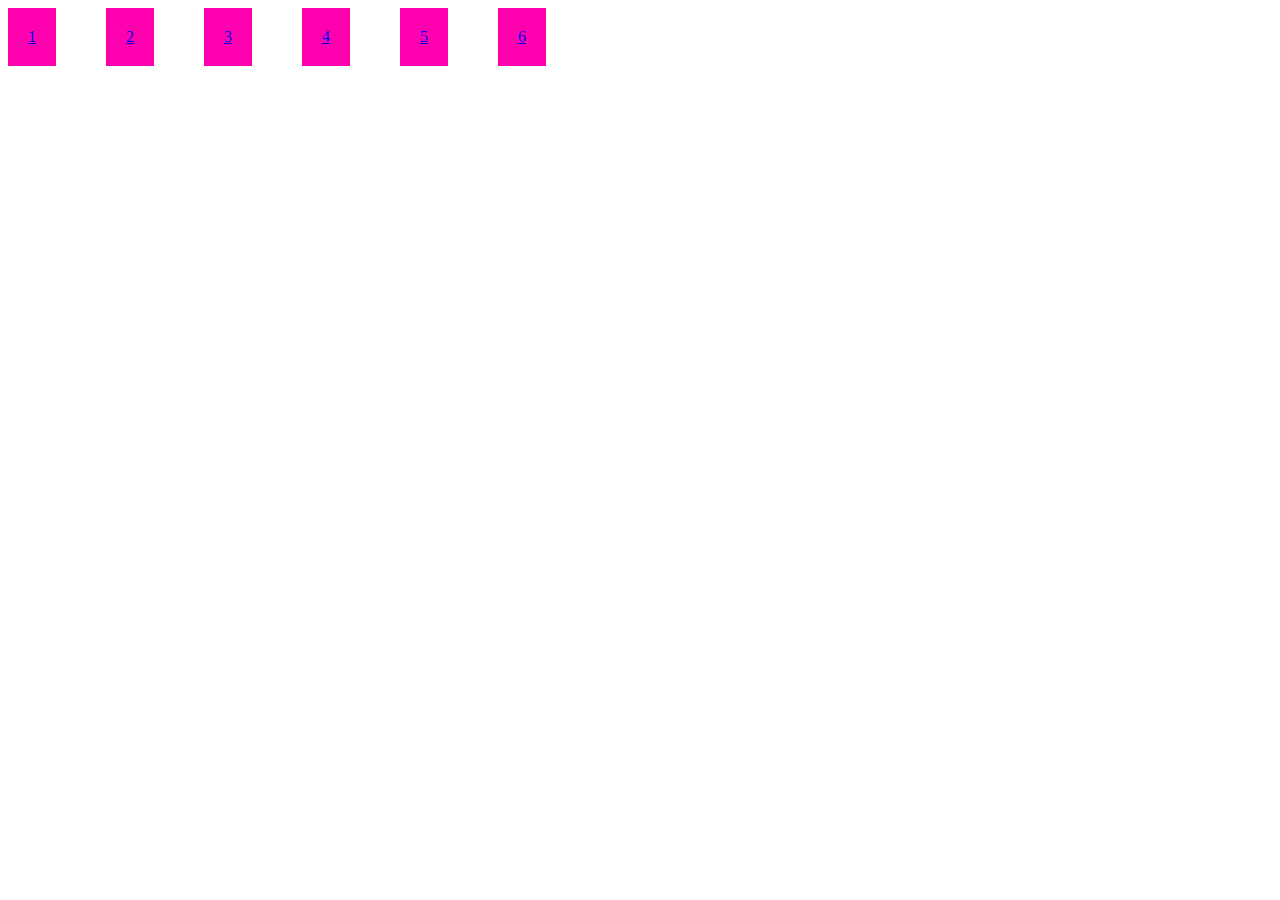
<file: index.html>
<!DOCTYPE html>
<html lang="en">
<head>
    <meta charset="UTF-8">
    <meta name="viewport" content="width=device-width, initial-scale=1.0">
    <title>Document</title>
</head>
<body>
    <div class="row">

        <a href="./01-flex-center/">1</a>
        <a href="./02-flex-header/">2</a>
        <a href="./03-flex-header-2/">3</a>
        <a href="./04-flex-information/">4</a>
        <a href="./05-flex-modal/">5</a>
        <a href="./06-flex-layout-2/">6</a>
        

    
</body>
<style>

    .row {

        display: flex;
        gap: 50px;
    }
    a {
        background-color: rgb(255, 0, 174);
        padding: 20px;
    }

</style>
</html>
</file>
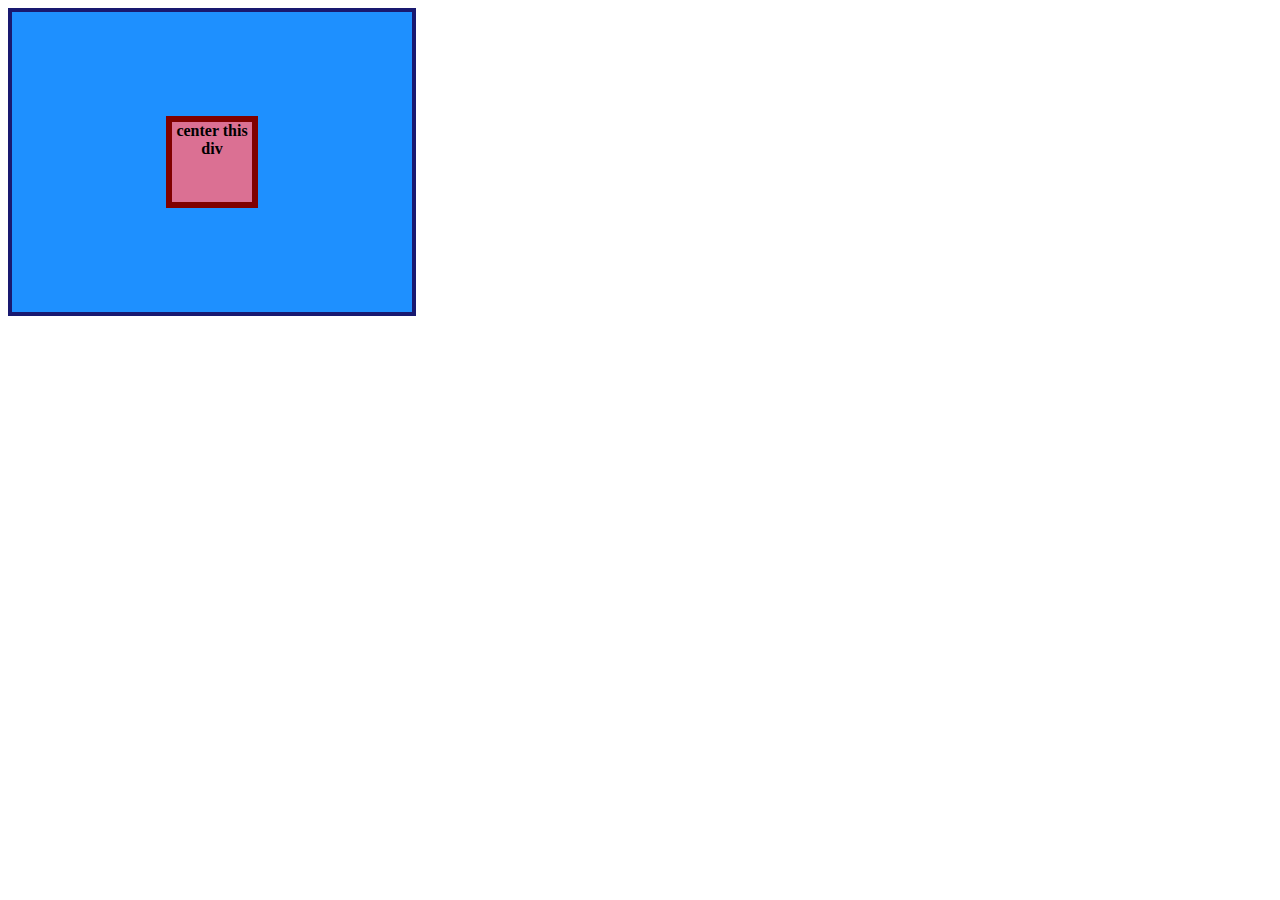
<file: 01-flex-center/index.html>
<!DOCTYPE html>
<html lang="en">
  <head>
    <meta charset="UTF-8">
    <meta http-equiv="X-UA-Compatible" content="IE=edge">
    <meta name="viewport" content="width=device-width, initial-scale=1.0">
    <title>CENTER THIS DIV</title>
    <link rel="stylesheet" href="style.css">
  </head>
  <body>
    <div class="container">
      <div class="box">center this div</div>
    </div>
  </body>
</html>
</file>
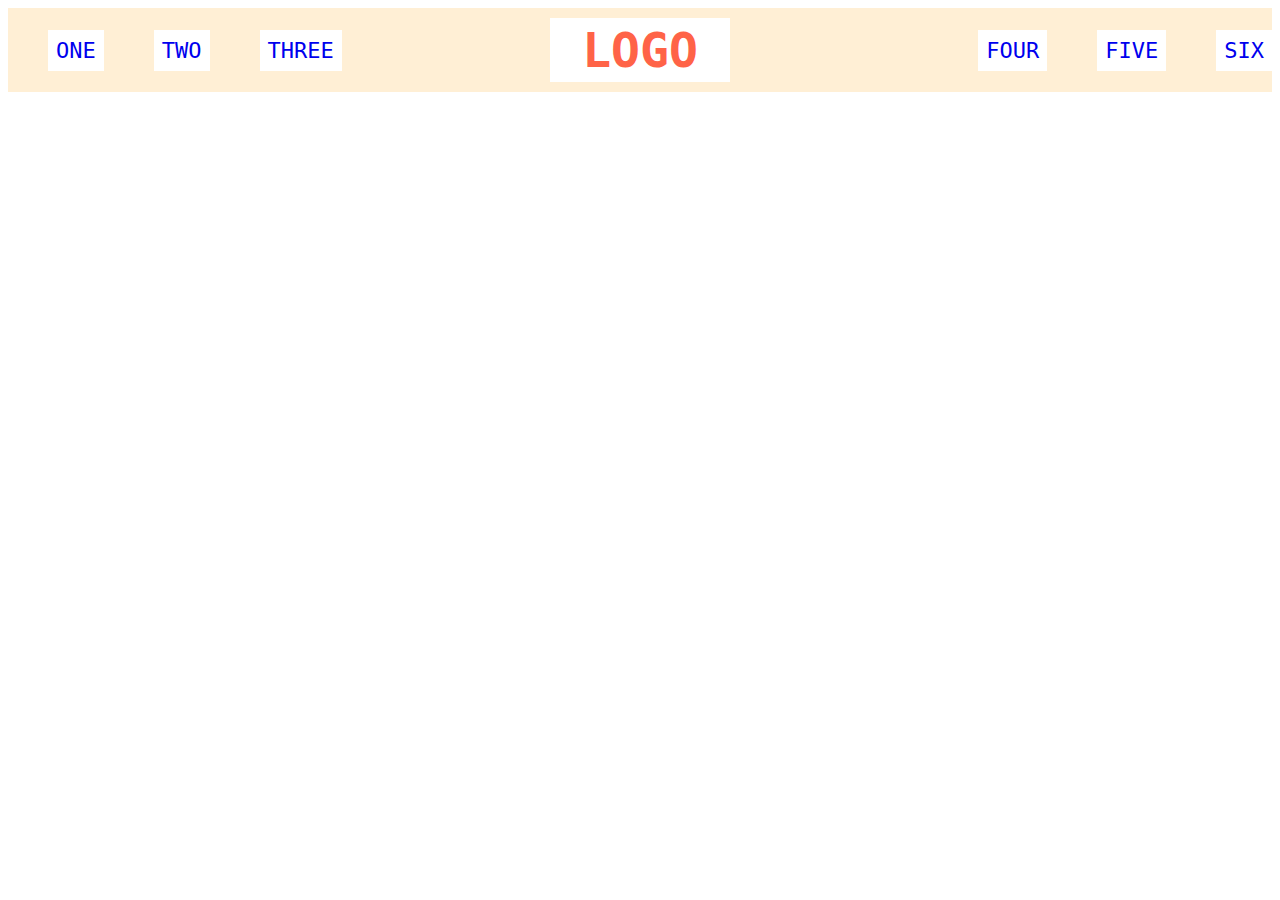
<file: 02-flex-header/index.html>
<!DOCTYPE html>
<html lang="en">
  <head>
    <meta charset="UTF-8">
    <meta http-equiv="X-UA-Compatible" content="IE=edge">
    <meta name="viewport" content="width=device-width, initial-scale=1.0">
    <title>Flex Header</title>
    <link rel="stylesheet" href="style.css">
  </head>
  <body>
    <div class="header">
      <div class="left-links">
        <ul>
          <li><a href="#">ONE</a></li>
          <li><a href="#">TWO</a></li>
          <li><a href="#">THREE</a></li>
        </ul>
      </div>
      <div class="logo">LOGO</div>
      <div class="right-links">
        <ul>
          <li><a href="#">FOUR</a></li>
          <li><a href="#">FIVE</a></li>
          <li><a href="#">SIX</a></li>
        </ul>
      </div>
    </div>
  </body>
</html>
</file>
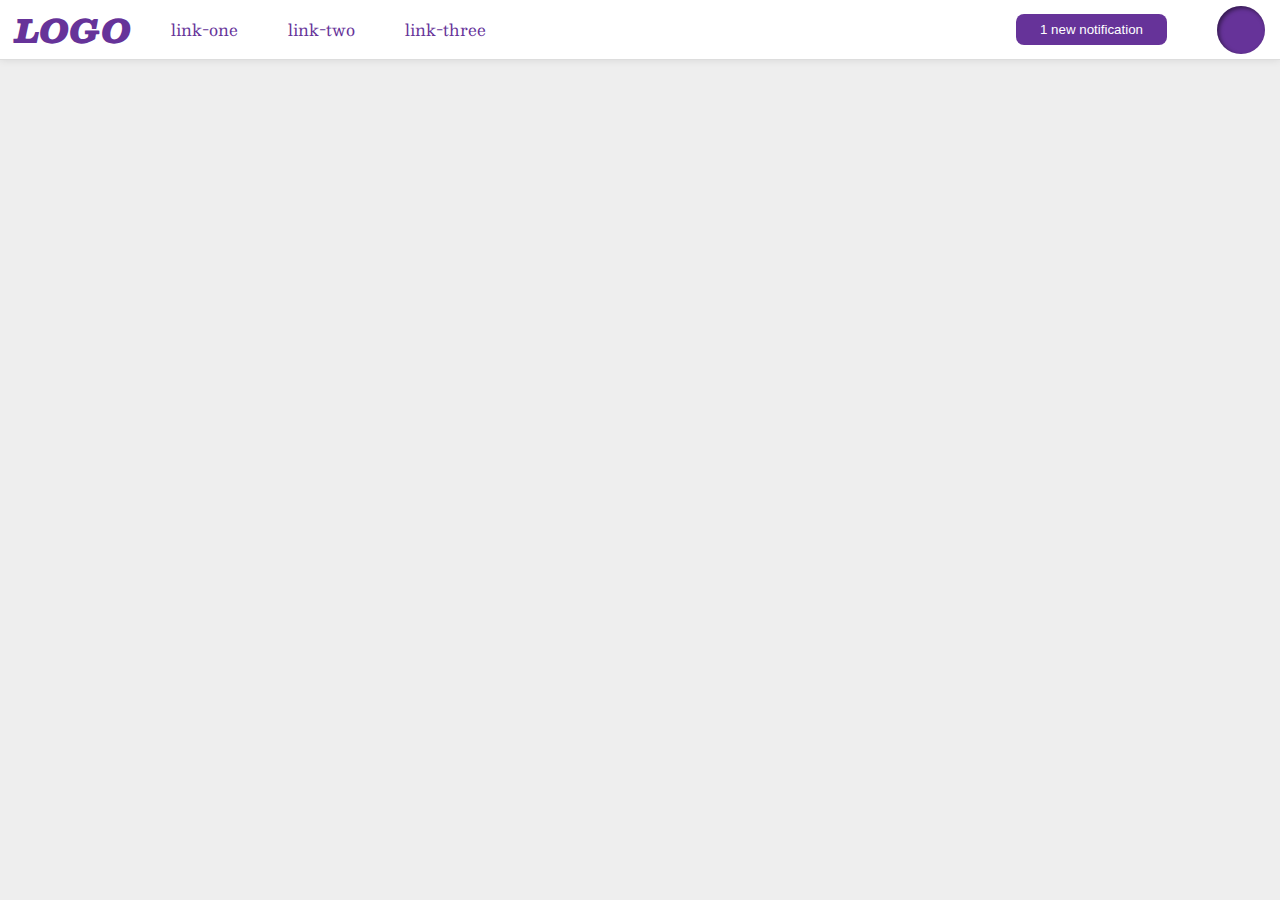
<file: 03-flex-header-2/index.html>
<!DOCTYPE html>
<html lang="en">
  <head>
    <meta charset="UTF-8">
    <meta http-equiv="X-UA-Compatible" content="IE=edge">
    <meta name="viewport" content="width=device-width, initial-scale=1.0">
    <title>Flex Header 2</title>
    <link rel="stylesheet" href="style.css">
  </head>
  <body>
    <div class="container">
      <div class="left">
          <div class="logo">
            LOGO
          </div>
          <ul class="links">
            <li><a href="google.com">link-one</a></li>
            <li><a href="google.com">link-two</a></li>
            <li><a href="google.com">link-three</a></li>
          </ul>
       </div>
  
      <div class="right">
        <button class="notifications">
          1 new notification
        </button>
        <div class="profile-image"></div>
      </div>
      
    
  
  </div>
  </body>
</html>
</file>
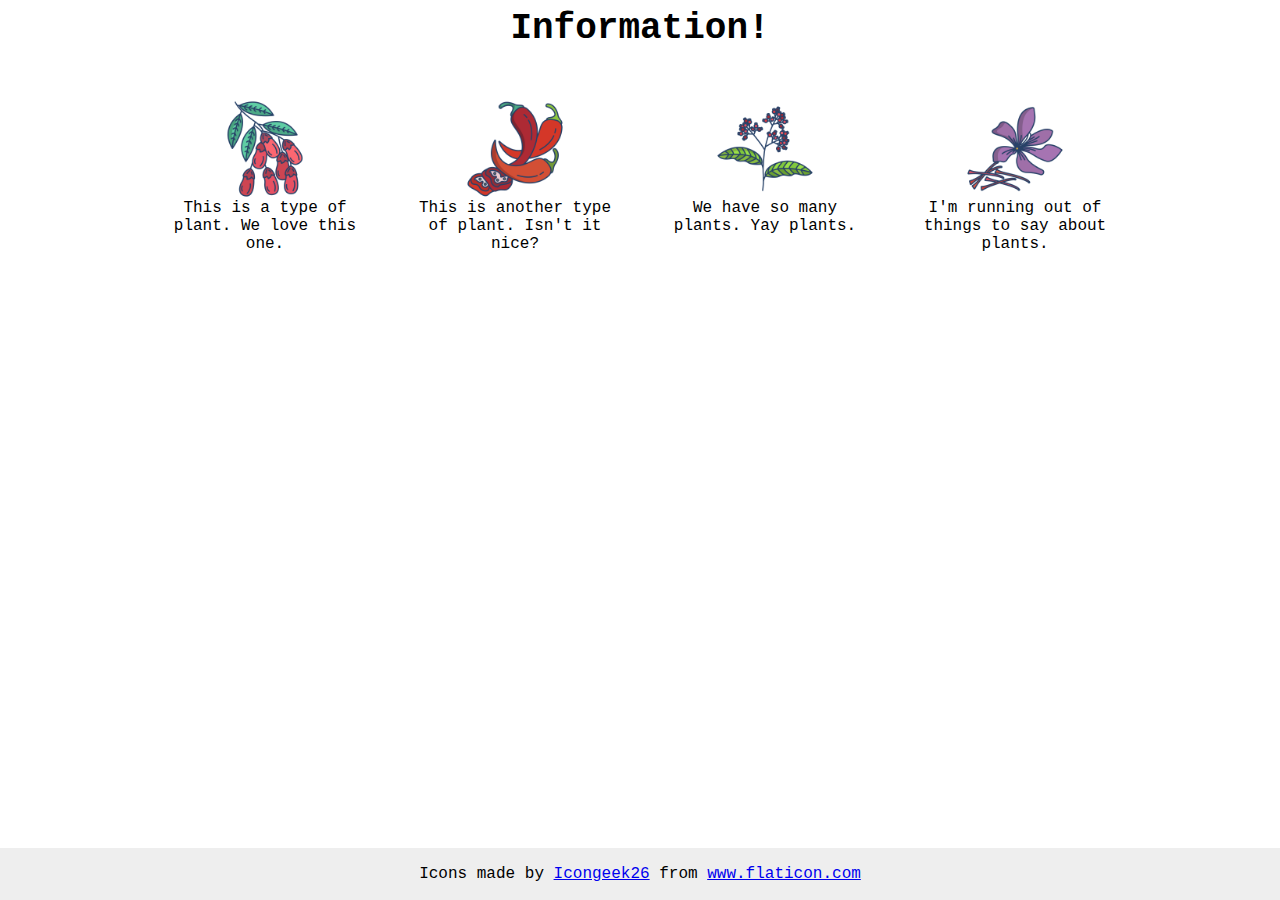
<file: 04-flex-information/index.html>
<!DOCTYPE html>
<html lang="en">
  <head>
    <meta charset="UTF-8">
    <meta http-equiv="X-UA-Compatible" content="IE=edge">
    <meta name="viewport" content="width=device-width, initial-scale=1.0">
    <title>Information</title>
    <link rel="stylesheet" href="style.css">
  </head>
  <body>

    <div class="title">Information!</div>

    <div class="container">
      <div class="item"> 
          <img src="./images/barberry.png" alt="barberry">
          <div class="text">This is a type of plant. We love this one.</div>
        </div>
      
      <div class="item"> 
          <img src="./images/chilli.png" alt="chili">
          <div class="text">This is another type of plant. Isn't it nice?</div>
        </div>
      
        <div class="item"> 
          <img src="./images/pepper.png" alt="pepper">
          <div class="text">We have so many plants. Yay plants.</div>
        </div>
      <div class="item"> 
          <img src="./images/saffron.png" alt="saffron">
          <div class="text">I'm running out of things to say about plants.</div>
        </div> 
      </div>
          <!-- disregard this section, it's here to give attribution to the creator of these icons -->
          <div class="footer">
            <div>Icons made by <a href="https://www.flaticon.com/authors/icongeek26" title="Icongeek26">Icongeek26</a> from <a href="https://www.flaticon.com/" title="Flaticon">www.flaticon.com</a></div>
          </div>
        <!-- </div> -->
        </body>
      </html>
</file>
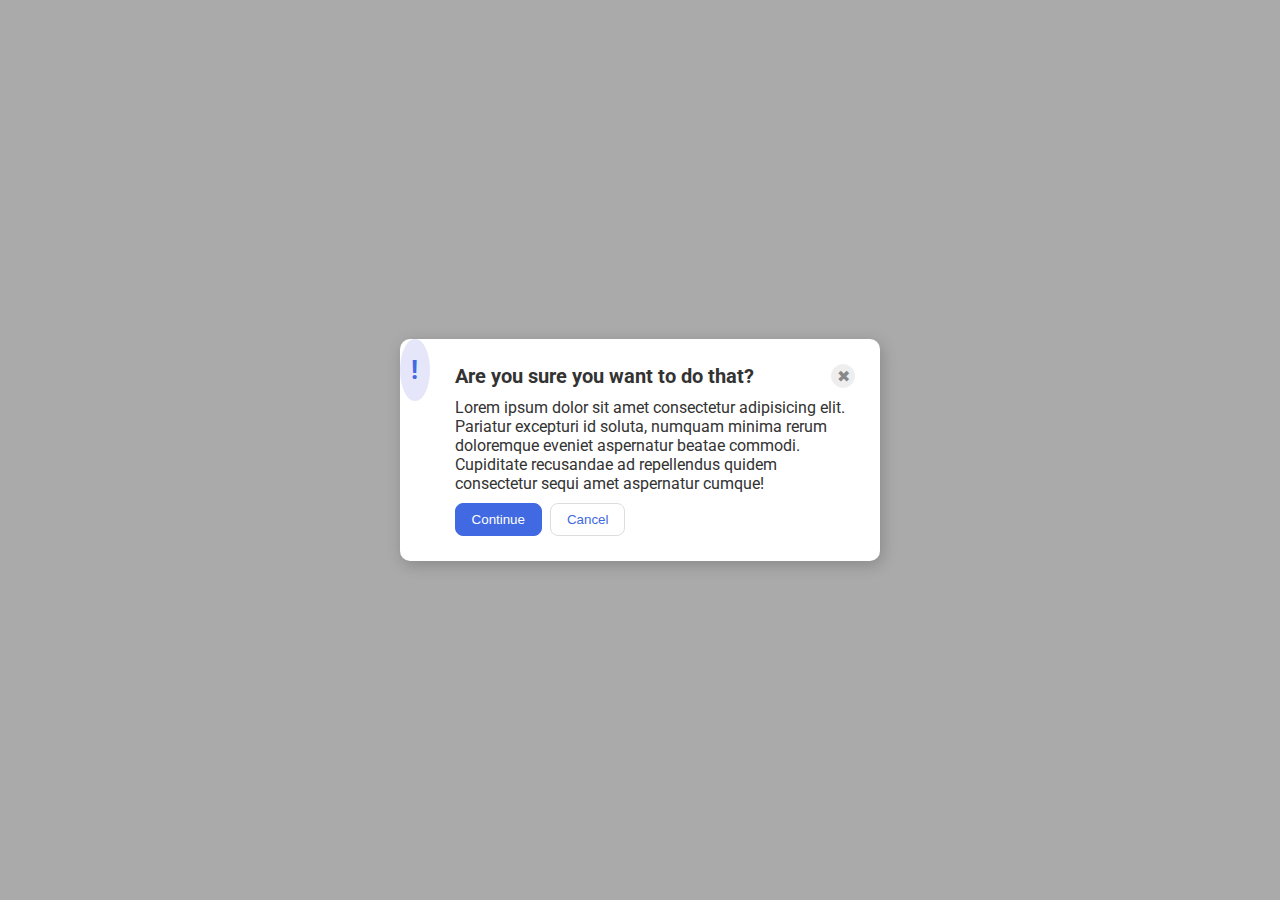
<file: 05-flex-modal/index.html>
<!DOCTYPE html>
<html lang="en">
  <head>
    <meta charset="UTF-8">
    <meta http-equiv="X-UA-Compatible" content="IE=edge">
    <meta name="viewport" content="width=device-width, initial-scale=1.0">
    <link rel="stylesheet" href="style.css">
    <title>Modal</title>
  </head>
  <body>
    <div class="modal"> 
      <div class="icon">!</div>
       
    <div class="last"> 
       <div class="top"> 
      <div class="header">Are you sure you want to do that?</div>
      <button class="close-button">✖</button>
      </div>
      <div class="text">Lorem ipsum dolor sit amet consectetur adipisicing elit. Pariatur excepturi id soluta, numquam minima rerum doloremque eveniet aspernatur beatae commodi. Cupiditate recusandae ad repellendus quidem consectetur sequi amet aspernatur cumque!</div>
      <div class="bottom"> 
      <button class="continue">Continue</button>
      <button class="cancel">Cancel</button>
    </div>
  </div>
     </div>
  </body>
</html>
</file>
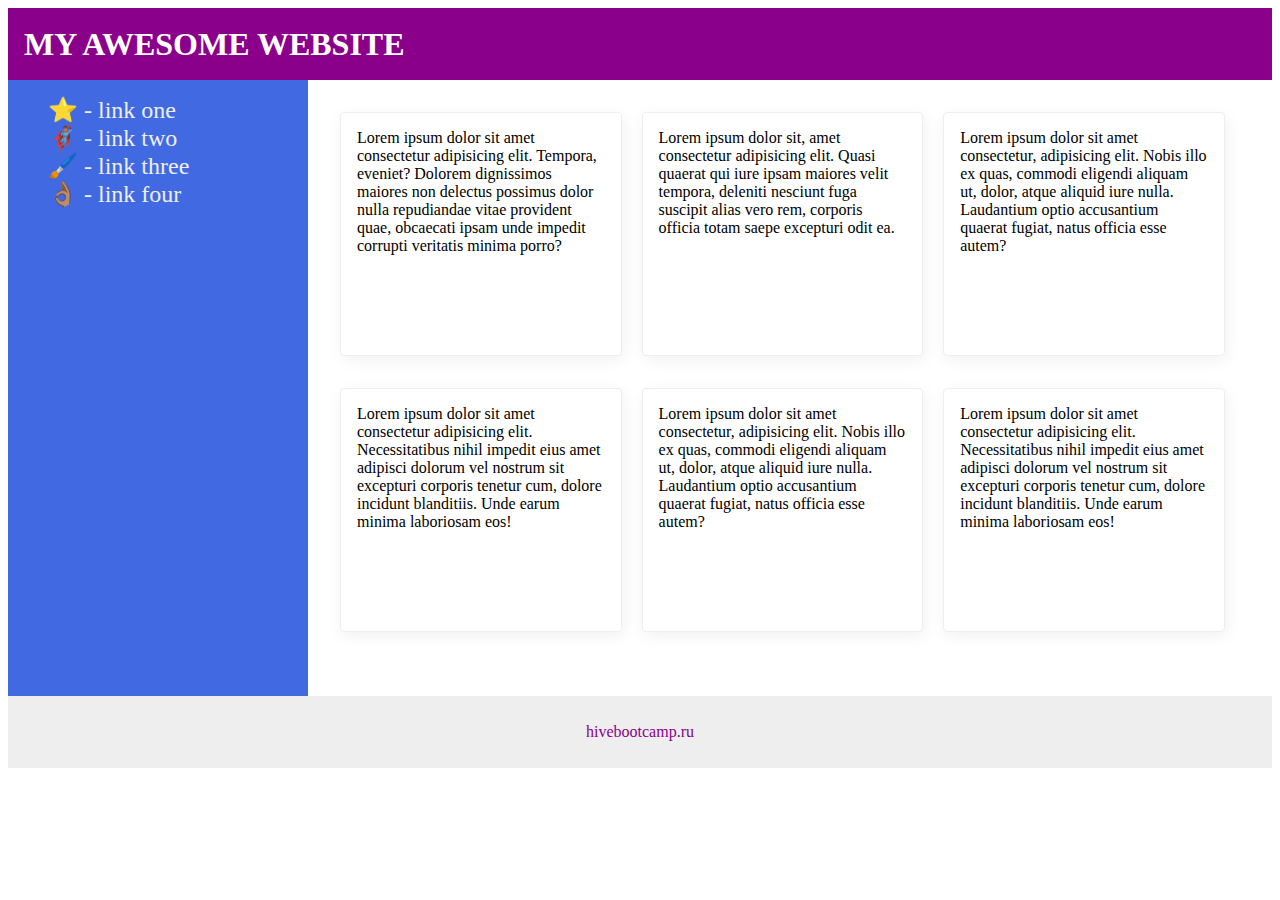
<file: 06-flex-layout-2/index.html>
<!DOCTYPE html>
<html lang="en">
  <head>
    <meta charset="UTF-8">
    <meta http-equiv="X-UA-Compatible" content="IE=edge">
    <meta name="viewport" content="width=device-width, initial-scale=1.0">
    <title>The Holy Grail</title>
    <link rel="stylesheet" href="style.css">
  </head>
  <body>
    <div class="main"> 
      <div class="header">
        MY AWESOME WEBSITE
      </div>
      <div class="part"> 
      <div class="sidebar">
        <ul>
          <li><a href="#">⭐ - link one</a></li>
          <li><a href="#">🦸🏽‍♂️ - link two</a></li>
          <li><a href="#">🖌️ - link three</a></li>
          <li><a href="#">👌🏽 - link four</a></li>
        </ul>
      </div>
         <div class="cards">  
          <div class="top"> 
      <div class="card">Lorem ipsum dolor sit amet consectetur adipisicing elit. Tempora, eveniet? Dolorem dignissimos maiores non delectus possimus dolor nulla repudiandae vitae provident quae, obcaecati ipsam unde impedit corrupti veritatis minima porro?</div>
      <div class="card">Lorem ipsum dolor sit, amet consectetur adipisicing elit. Quasi quaerat qui iure ipsam maiores velit tempora, deleniti nesciunt fuga suscipit alias vero rem, corporis officia totam saepe excepturi odit ea.</div>
      <div class="card">Lorem ipsum dolor sit amet consectetur, adipisicing elit. Nobis illo ex quas, commodi eligendi aliquam ut, dolor, atque aliquid iure nulla. Laudantium optio accusantium quaerat fugiat, natus officia esse autem?</div>
      </div>
          <div class="top"> 
      <div class="card">Lorem ipsum dolor sit amet consectetur adipisicing elit. Necessitatibus nihil impedit eius amet adipisci dolorum vel nostrum sit excepturi corporis tenetur cum, dolore incidunt blanditiis. Unde earum minima laboriosam eos!</div>
      <div class="card">Lorem ipsum dolor sit amet consectetur, adipisicing elit. Nobis illo ex quas, commodi eligendi aliquam ut, dolor, atque aliquid iure nulla. Laudantium optio accusantium quaerat fugiat, natus officia esse autem?</div>
      <div class="card">Lorem ipsum dolor sit amet consectetur adipisicing elit. Necessitatibus nihil impedit eius amet adipisci dolorum vel nostrum sit excepturi corporis tenetur cum, dolore incidunt blanditiis. Unde earum minima laboriosam eos!</div>
    </div>
    </div>
    </div>
  </div>
      <div class="footer">
        hivebootcamp.ru
      </div>
    </body>
  </html>
</file>
<file: 01-flex-center/style.css>
.container {
  background: dodgerblue;
  border: 4px solid midnightblue;
  width: 400px;
  height: 300px;
  display: flex;
  justify-content: center;
  align-items: center;
}

.box {
  background: palevioletred;
  font-weight: bold;
  text-align: center;
  border: 6px solid maroon;
  width: 80px;
  height: 80px;
 
}
</file>
<file: 02-flex-header/style.css>
.header  {
  font-family: monospace;
  background: papayawhip;
  display: flex;
  flex-direction: row;
  justify-content: space-between; /* или around надо? */
  flex-wrap: wrap;
  align-items: center;
}

.logo {
  font-size: 48px;
  font-weight: 900;
  color: tomato;
  background: white;
  padding: 4px 32px;
  margin: 10px;
}

ul {
  /* this removes the dots on the list items*/
  list-style-type: none;
  display: flex;
  flex-direction: row;
  gap: 50px;
}

a {
  font-size: 22px;
  background: white;
  padding: 8px;
  /* this removes the line under the links */
  text-decoration: none;
}
</file>
<file: 03-flex-header-2/style.css>
/* this is some magical font-importing.  
you'll learn about it later. */
@import url('https://fonts.googleapis.com/css2?family=Besley:ital,wght@0,400;1,900&display=swap');

body {
  margin: 0;
  background: #eee;
  font-family: Besley, serif;
}
.container {
  display: flex;
  flex-direction: row;
  justify-content: space-between;

  background: white;
  border-bottom: 1px solid #ddd;
  box-shadow: 0 0 8px rgba(0,0,0,.1);

  flex-wrap: nowrap; /* сомнительно но окей */
}
.left {
  /* background: white;
  border-bottom: 1px solid #ddd; */
  /* box-shadow: 0 0 8px rgba(0,0,0,.1); */

  display: flex;
  flex-direction: row;
  margin-left: 15px;
  align-items: center;
}

.right {
  display: flex;
  flex-direction: row;
  justify-content: space-between;
  gap: 50px;
  align-items: center;
  margin-right: 15px;
}
.profile-image {
  background: rebeccapurple;
  box-shadow: inset 2px 2px 4px rgba(0,0,0,.5);
  border-radius: 50%;
  width: 48px;
  height: 48px;
}

.logo {
  color: rebeccapurple;
  font-size: 32px;
  font-weight: 900;
  font-style: italic;
}

button {
  border: none;
  border-radius: 8px;
  background: rebeccapurple;
  color: white;
  padding: 8px 24px;
}

a {
  /* this removes the line under our links */
  text-decoration: none;
  color: rebeccapurple;
}

ul {
  list-style-type: none;
  display: flex;
  flex-direction: row;
  gap: 50px;
}
</file>
<file: 04-flex-information/style.css>
body {
  font-family: 'Courier New', Courier, monospace;
}

img {
  width: 100px;
  height: 100px;
}

.title {
  display: flex;
  justify-content: center;
  font-size: 36px;
  font-weight: 900;
}

.container {
  margin-top: 50px;
  display: flex;
  flex-direction: row;
  gap: 50px;
  justify-content: center;

}
.item {
  display: flex;
  flex-direction: column;
  align-items: center;align-items: center;
  width: 200px;
  text-align: center;
  text-align: center;
}


/* do not edit this footer */
.footer {
  position: fixed;
  bottom: 0;
  left: 0;
  right: 0;
  height: 52px;
  display: flex;
  align-items: center;
  justify-content: center;
  background: #eee;
}
</file>
<file: 05-flex-modal/style.css>
@import url('https://fonts.googleapis.com/css2?family=Roboto:wght@400;700&display=swap');

html, body {
  height: 100%;
}

body {
  font-family: Roboto, sans-serif;
  
  margin: 0;
  background: #aaa;
  color: #333;
  /* I'll give you this one for free lol */
  display: flex;
  align-items: center;
  justify-content: center;
  flex-direction: row;
}

.modal {
  
  display: flex;
  flex-direction: row;
  background: white;
  width: 480px;
  border-radius: 10px;
  box-shadow: 2px 4px 16px rgba(0,0,0,.2);

  
}

 .last {

  display: flex;
  flex-direction: column;
  padding: 25px;
  gap: 10px; 
 }

 .top {

  display: flex;
  justify-content: space-between;

 }

.icon {
  color: royalblue;
  font-size: 26px;
  font-weight: 700;
  background: lavender;
  width: 42px;
  height: 42px;
  border-radius: 50%;
  display: flex;
  align-items: center;
  justify-content: center;
  padding: 10px; 
}

.close-button {
  background: #eee;
  border-radius: 50%;
  color: #888;
  font-weight: 400;
  font-size: 16px;
  height: 24px;
  width: 24px;
  display: flex;
  align-items: center;
  justify-content: center;
  border: 1px solid #eee;
  padding: 0;
}

button {
  cursor: pointer;
  padding: 8px 16px;
  border-radius: 8px;
}

button.continue {
  background: royalblue;
  border: 1px solid royalblue;
  color: white;
}

button.cancel {
  background: white;
  border: 1px solid #ddd;
  color: royalblue;
}

.bottom {
  display: flex;
  flex-direction: row;
  gap: 8px;
}

.header {

  font-size: 20px;
  font-weight: bold;
}
</file>
<file: 06-flex-layout-2/style.css>
main {
  display: flex;
  flex-direction: column;
  font-family: -apple-system, BlinkMacSystemFont, 'Segoe UI', Roboto, Oxygen, Ubuntu, Cantarell, 'Open Sans', 'Helvetica Neue', sans-serif;
  margin: 0;
  min-height: 100vh;
  width: 100%;
  height: 100%;
}

.header {
  height: 72px;
  background: darkmagenta;
  color: white;
  font-size: 32px;
  font-weight: 900;
  display: flex;
  align-items: center;
  padding-left: 16px;
}

.footer {
  display: flex;
  justify-content: center;
  align-items: center;

  height: 72px;
  background: #eee;
  color: darkmagenta;

  flex-shrink: 1; 
  /* честно не знаю и не понимаю надеюсь то */
}

.part {
  display: flex;
}
.sidebar {
  width: 300px;
  background: royalblue;
  box-sizing: border-box;
  flex-shrink: 0;
  /* padding: 16px; */
}

.cards {
  display: flex;
  flex-direction: column;
  width: 70%; 
  /* наверно неправильно но мне только это помогло */
  padding: 32px;
  flex-wrap: wrap;


}
.top {
 display: flex;
 gap: 20px;
 margin-bottom: 32px;

}
.card {
  width: 100%;

  /*тоже только это помогло чтоб они все были одинаковые*/

  border: 1px solid #eee;
  box-shadow: 2px 4px 16px rgba(0,0,0,.06);
  border-radius: 4px;
  padding: 16px;
  padding-bottom: 100px;

}

 a {

  font-size: 24px;
  color: #eee;
  text-decoration: none;
}

ul {
  list-style-type: none;
}
</file>
